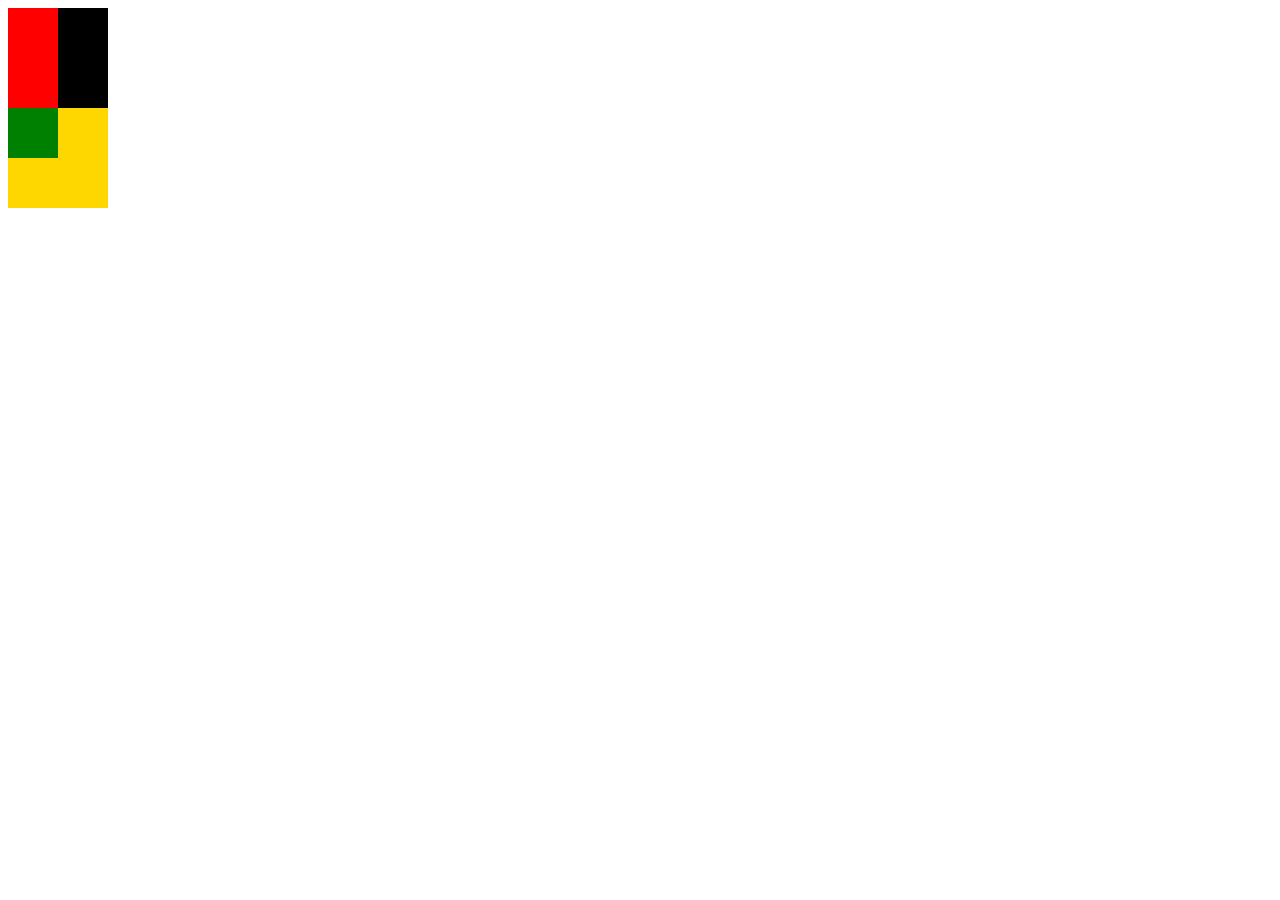
<file: testhtml.html>
<!DOCTYPE html>
<html lang="en">
<head>
    <meta charset="UTF-8">
    <meta name="viewport" content="width=device-width, initial-scale=1.0">
    <title>Document</title>
    <style>
        .box1{
            width: 100px;
            height: 100px;
            background: black;
        }
        .chill-box1{
            width: 50px;
            height: 50px;
            background: red;
        }
        .box2{
            width: 100px;
            height: 100px;
            background: gold;
        }
        .chill-box2{
            width: 50px;
            height: 50px;
            background: green;
        }   
    </style>
</head>
<body>
    <div class="box1">
        <div class="chill-box1"></div>
        <div class="chill-box1"></div>
    </div>
    <div class="box2">
        <div class="chill-box2"></div>
    </div>
</body>
</html>
</file>
